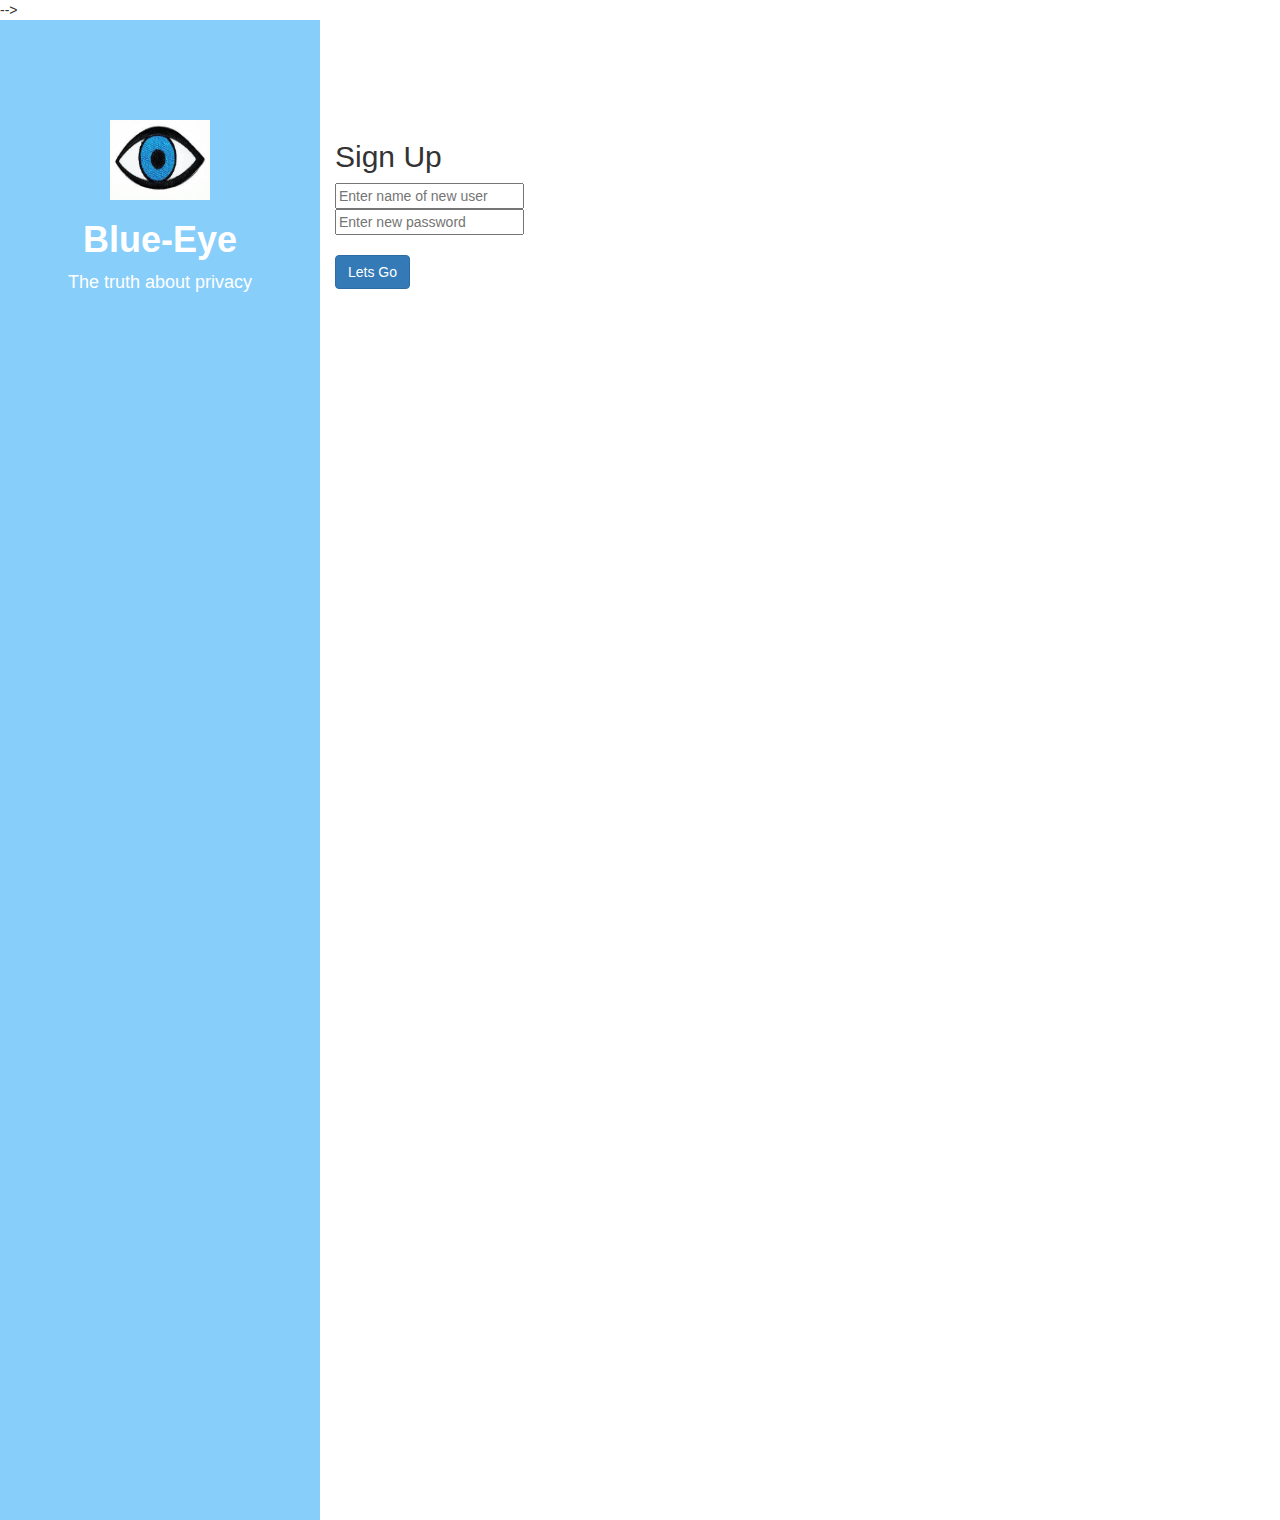
<file: index.html>
<!DOCTYPE html> -->
<html lang="en">
<head>
  <title>Blue Eye</title>
  <meta charset="utf-8">
  <meta name="viewport" content="width=device-width, initial-scale=1">
  <link rel="stylesheet" href="https://maxcdn.bootstrapcdn.com/bootstrap/3.4.1/css/bootstrap.min.css">
  <script src="https://ajax.googleapis.com/ajax/libs/jquery/3.5.1/jquery.min.js"></script>
  <script src="login.js"></script>
  <script src="https://maxcdn.bootstrapcdn.com/bootstrap/3.4.1/js/bootstrap.min.js"></script>
  <style>
    /* Set height of the grid so .sidenav can be 100% (adjust if needed) */
    .row.content {height: 1500px}
    
    /* Set gray background color and 100% height */
    .sidenav {
      background-color: #f1f1f1;
      height: 100%;
    }
    
    /* Set black background color, white text and some padding */
    footer {
      background-color: #555;
      color: white;
      padding: 15px;
    }
    
    /* On small screens, set height to 'auto' for sidenav and grid */
    @media screen and (max-width: 767px) {
      .sidenav {
        height: auto;
        padding: 15px;
      }
      .row.content {height: auto;} 
    }
  </style>
  <link rel="stylesheet" href="style.css">
</head>
<body>

<div class="container-fluid">
  <div class="row content">
    <div class="col-sm-3 sidenav main_div">
      <img src="logo.jpg" alt="Some Error" id="logo">
      <h1 id="head">Blue-Eye</h1>
      <p id="line-h">The truth about privacy</p>
    </div>

    <div class="col-sm-9 div2">
      <h2>Sign Up</h2>
      <input type="text" id="user-inp" placeholder="Enter name of new user">
      <br>
      <input type="password" id="pass-inp" placeholder="Enter new password">
      <br>
      <br>
      <button class="btn btn-primary" id="login_btn" onclick="addUser()">Lets Go</button>
            </div>
          </div>
        </div>
      </div>
    </div>

</body>
</html>
</file>
<file: style.css>
.main_div{
    background-color: lightskyblue;
    text-align: center;
    padding-top: 100px;
}

#logo{
    width: 100px;
    height: 80px;
}

#head{
    color: white; 
    font-weight: bold; 
    font-family: -apple-system, BlinkMacSystemFont, 'Segoe UI', Roboto, Oxygen, Ubuntu, Cantarell, 'Open Sans', 'Helvetica Neue', sans-serif
}

#line-h{
    color: white;
    font-size: large;
    font-weight: 300;
}

.div2{
    padding-top: 100px;
}
</file>
